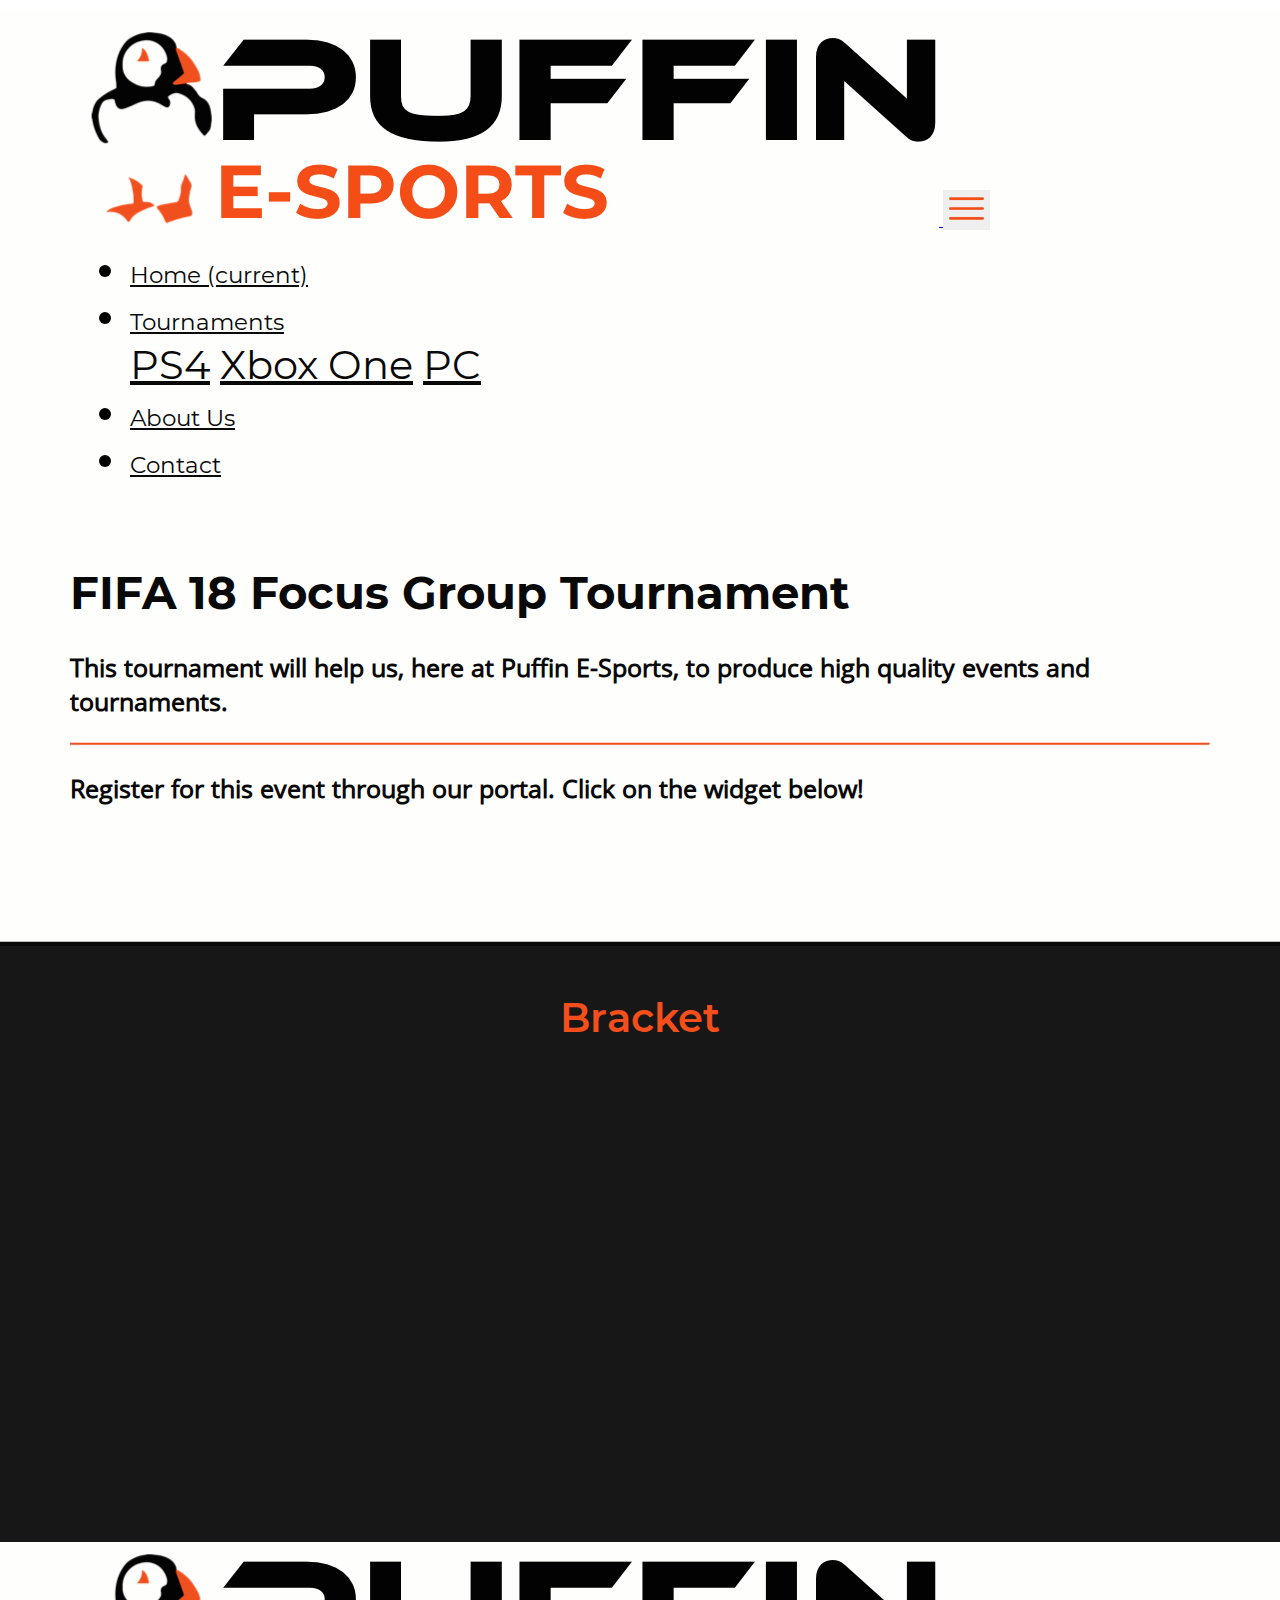
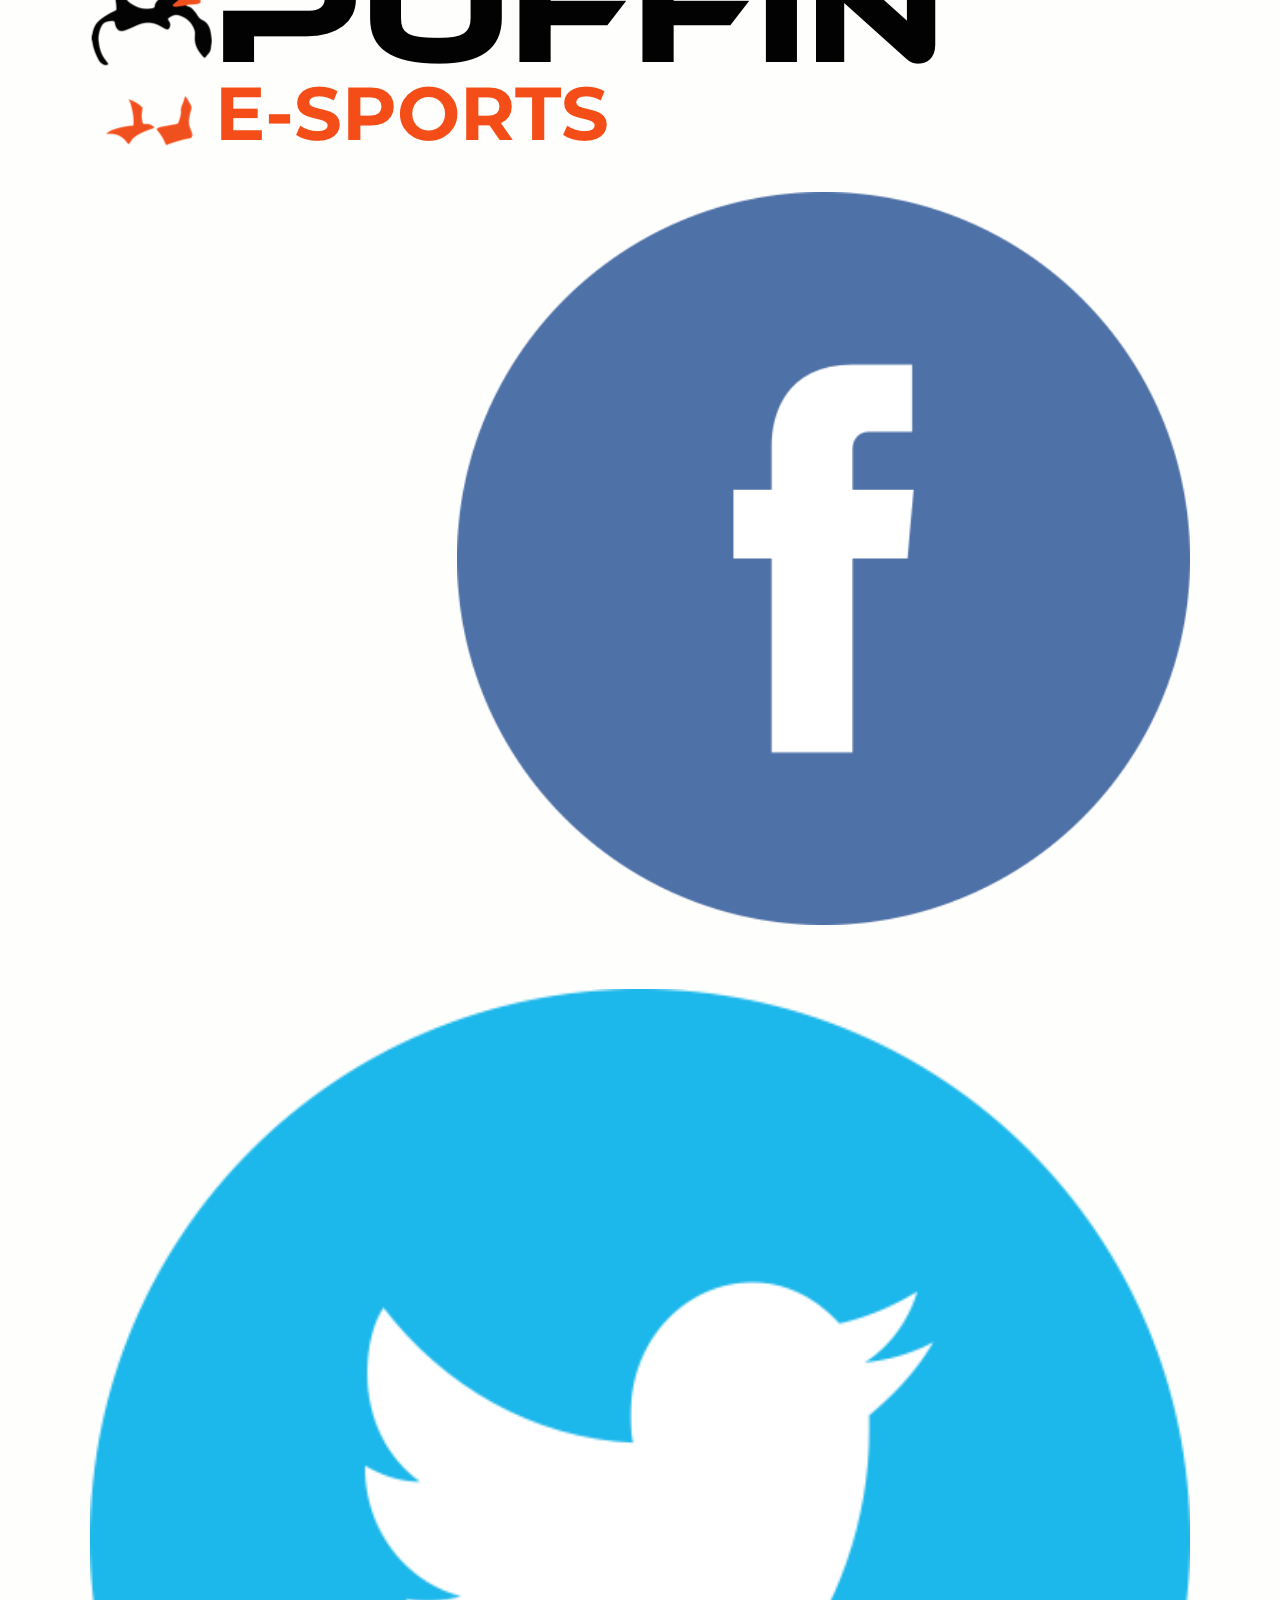
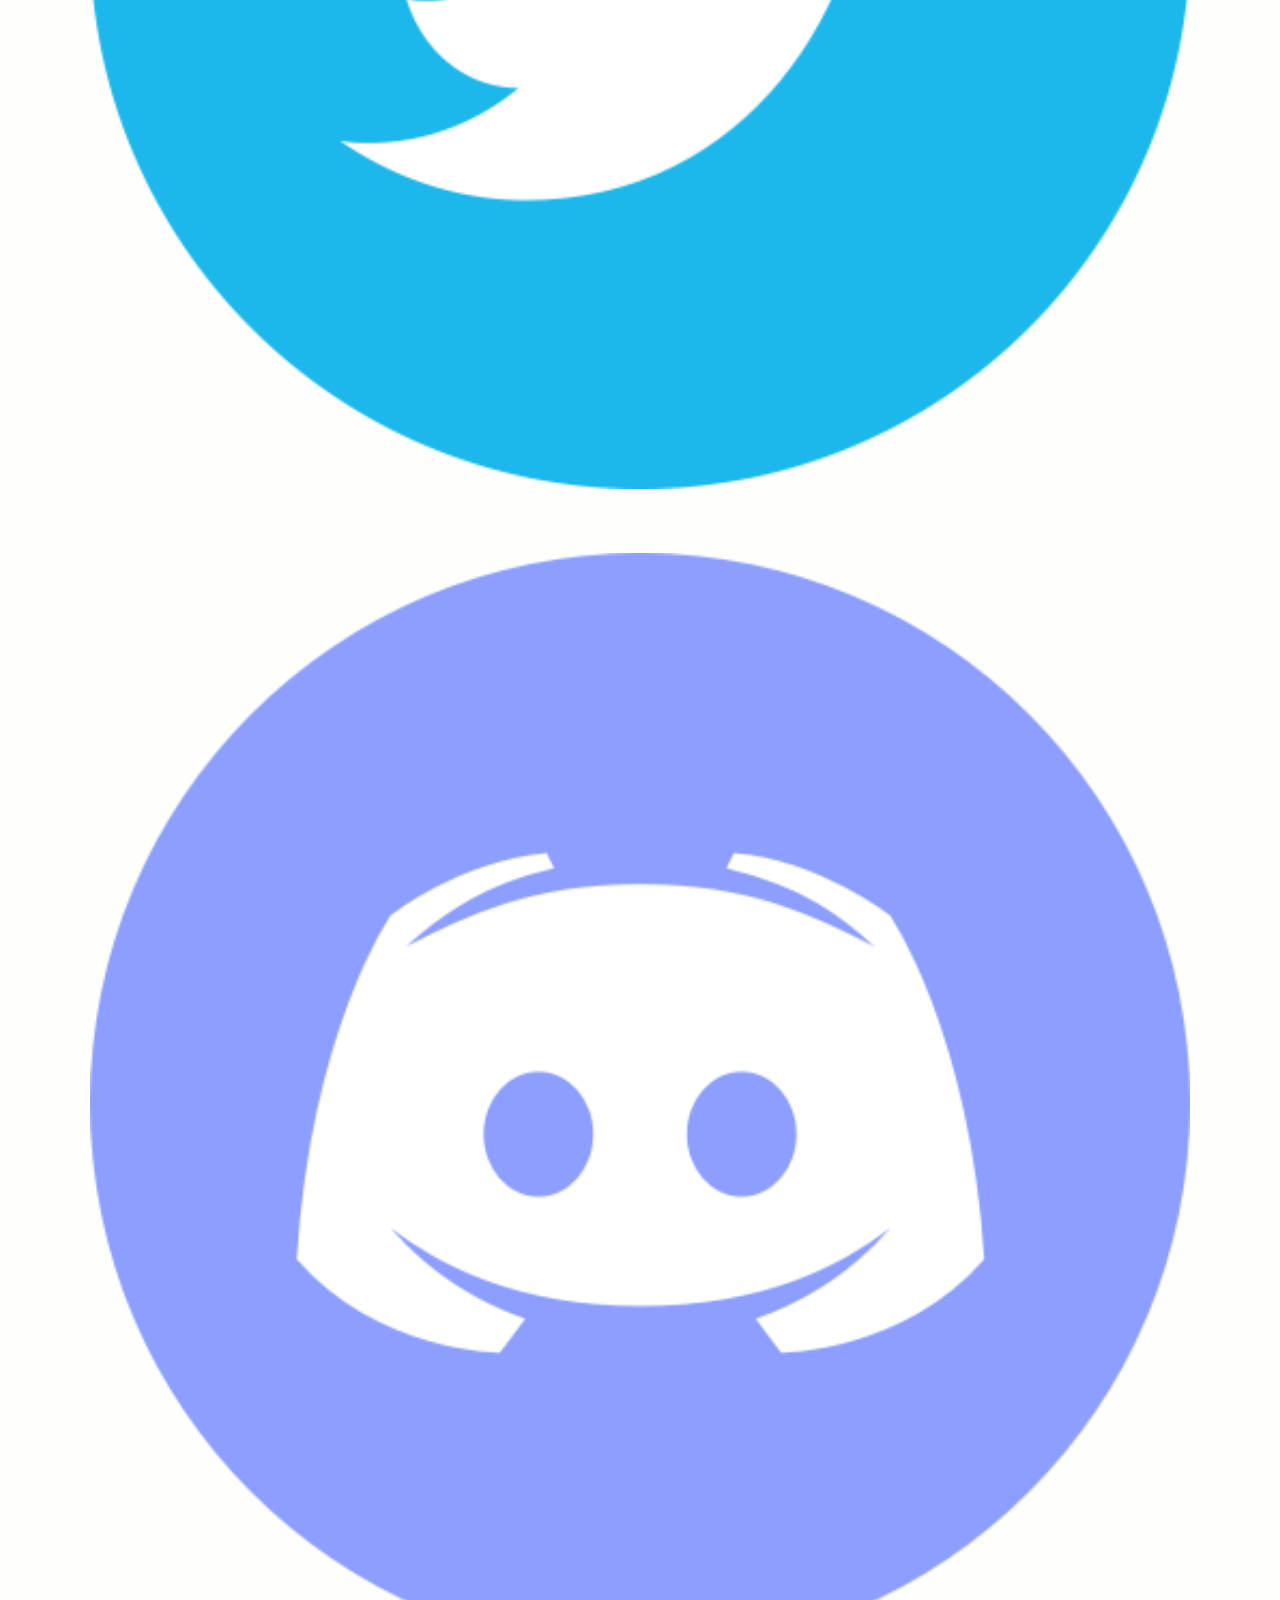
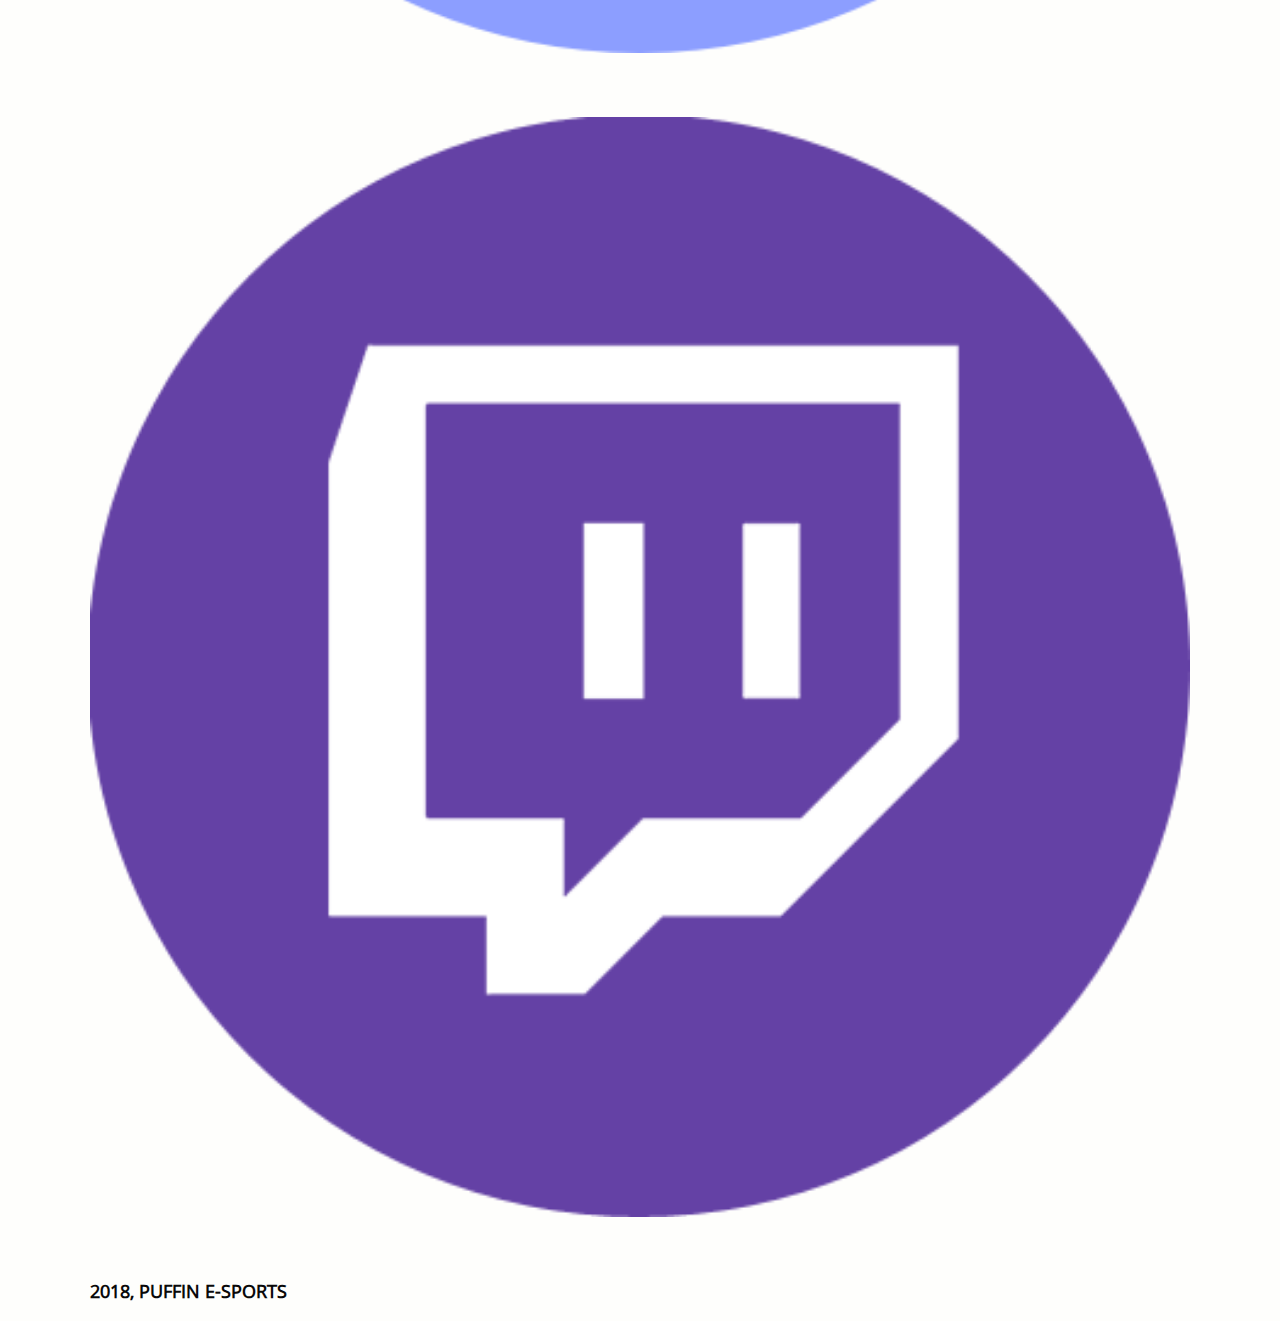
<file: tournament.html>
<!doctype html>
<html class="" lang="en">

<head>
    <meta charset="utf-8">
    <title>Tournament - Puffin eSports</title>
    <meta name="viewport" content="width=device-width, initial-scale=1, shrink-to-fit=no">
    <link rel="stylesheet" href="https://stackpath.bootstrapcdn.com/bootstrap/4.1.2/css/bootstrap.min.css" integrity="sha384-Smlep5jCw/wG7hdkwQ/Z5nLIefveQRIY9nfy6xoR1uRYBtpZgI6339F5dgvm/e9B" crossorigin="anonymous">
    <link rel="stylesheet" href="./stylesheets/stylesheet.css">
    <link rel="stylesheet" href="./stylesheets/desktop-stylesheet.css">
</head>

<body>
    <div class="tournament-screen">
        <div class="header">
            <div class="max-width-wrapper">
                <nav class="navbar navbar-expand-lg common-navbar" style="background-color: transparent;">
                    <a class="brand-link" href="./index.html">
                  <img class="logo common-logo" src="./Assets/PUFFINLOGO.png">
              </a>
                    <button id="burgerBtn" class="navbar-toggler" type="button" data-toggle="collapse" data-target="#navbarNavDropdown" aria-controls="navbarNavDropdown" aria-expanded="false" aria-label="Toggle navigation">
                        <img src="./Assets/menu.png">
                    </button>
                    <div class="collapse navbar-collapse" id="navbarNavDropdown">
                        <ul class="navbar-nav ml-auto">
                            <li class="nav-item">
                                <a class="nav-link" href="./index.html">Home <span class="sr-only">(current)</span></a>
                            </li>
                            <li class="nav-item dropdown">
                                <a class="nav-link dropdown-toggle" href="#" id="navbarDropdownMenuLink" role="button" data-toggle="dropdown" aria-haspopup="true" aria-expanded="false">Tournaments</a>
                                <div class="dropdown-menu" aria-labelledby="navbarDropdownMenuLink">
                                    <a class="dropdown-item" href="./tournament.html">PS4</a>
                                    <a class="dropdown-item" href="./tournament.html">Xbox One</a>
                                    <a class="dropdown-item" href="./tournament.html">PC</a>
                                </div>
                            </li>
                            <li class="nav-item">
                                <a class="nav-link" href="#">About Us</a>
                            </li>
                            <li class="nav-item">
                                <a class="nav-link" href="#">Contact</a>
                            </li>
                        </ul>
                    </div>
                </nav>
            </div>
        </div>
        <div class="widgets-section">
            <div class="jumbotron tournament-banner">
              <div class="max-width-wrapper tournament-info">
                <h1 class="display-4 tournament-title h1-black">FIFA 18 Focus Group Tournament</h1>
                <p class="lead tournament-caption p-black">This tournament will help us, here at Puffin E-Sports, to produce high quality events and tournaments.</p>
                <hr class="banner-hr" >
                <p class="tournament-register-inv p-black">Register for this event through our portal. Click on the widget below!</p>
                <div class="register-widget-container">
                  <iframe class="register-widget" src="https://widget.toornament.com/tournaments/1631525307249844224/registration?_locale=es_ES&theme=light" frameborder="0" allowfullscreen></iframe>
                </div>
            </div>
          </div>
            <div class="stage-bracket-section">
                  <div class="max-width-wrapper">
                    <h1 class="h1-orange stage-title">Bracket</h1>
                    <div class=" container stage-widget-container">
                        <iframe class="stage-widget" src="https://widget.toornament.com/tournaments/1631525307249844224/stages/1631621726377074688/?&theme=light" frameborder="0" allowfullscreen="true"></iframe>
                        <div>
                        </div>
                    </div>
                </div>
              </div>
        </div>
        
                <div class="footer">
                  <div class="max-width-wrapper">
                    <div class="container">
                      <div class="row">
                        <!--Logo col-12-->
                        <div class="logofooter col-12 col-md-4">
                          <a class="brand-link brand-link-footer" href="./index.html">
                          <img class="logo" src="./Assets/PUFFINLOGO.png">
                          </a>
                        </div>
                        <!--Socialmedia col-3-->
                        <div class="socialfooter col-3 col-md-1" id="facebook-icon">
                          <a href="#"><img src="./Assets/facebook.png"></a>
                        </div>
                        <div class="socialfooter col-3 col-md-1">
                          <a href="https://twitter.com/puffin_esports"><img src="./Assets/twitter.png"></a>
                        </div>
                        <div class="socialfooter col-3 col-md-1">
                          <a href="https://discord.gg/hdX47j"><img src="./Assets/discord.png"></a>
                        </div>
                        <div class="socialfooter col-3 col-md-1">
                          <a href="https://www.twitch.tv/puffinesports"><img src="./Assets/twitch.png"></a>
                        </div>
                        <div class="w-100 d-none d-md-block"></div>
                        <div class="Puffin2018 col-12 col-md-4">
                          <p class="p-black">2018, PUFFIN E-SPORTS</p>
                        </div>
                      </div>
                    </div>
                  </div>
                </div>
        <script src="https://code.jquery.com/jquery-3.3.1.slim.min.js" integrity="sha384-q8i/X+965DzO0rT7abK41JStQIAqVgRVzpbzo5smXKp4YfRvH+8abtTE1Pi6jizo" crossorigin="anonymous"></script>
        <script src="https://cdnjs.cloudflare.com/ajax/libs/popper.js/1.14.3/umd/popper.min.js" integrity="sha384-ZMP7rVo3mIykV+2+9J3UJ46jBk0WLaUAdn689aCwoqbBJiSnjAK/l8WvCWPIPm49" crossorigin="anonymous"></script>
        <script src="https://stackpath.bootstrapcdn.com/bootstrap/4.1.2/js/bootstrap.min.js" integrity="sha384-o+RDsa0aLu++PJvFqy8fFScvbHFLtbvScb8AjopnFD+iEQ7wo/CG0xlczd+2O/em" crossorigin="anonymous"></script>
</body>

</html>
</file>
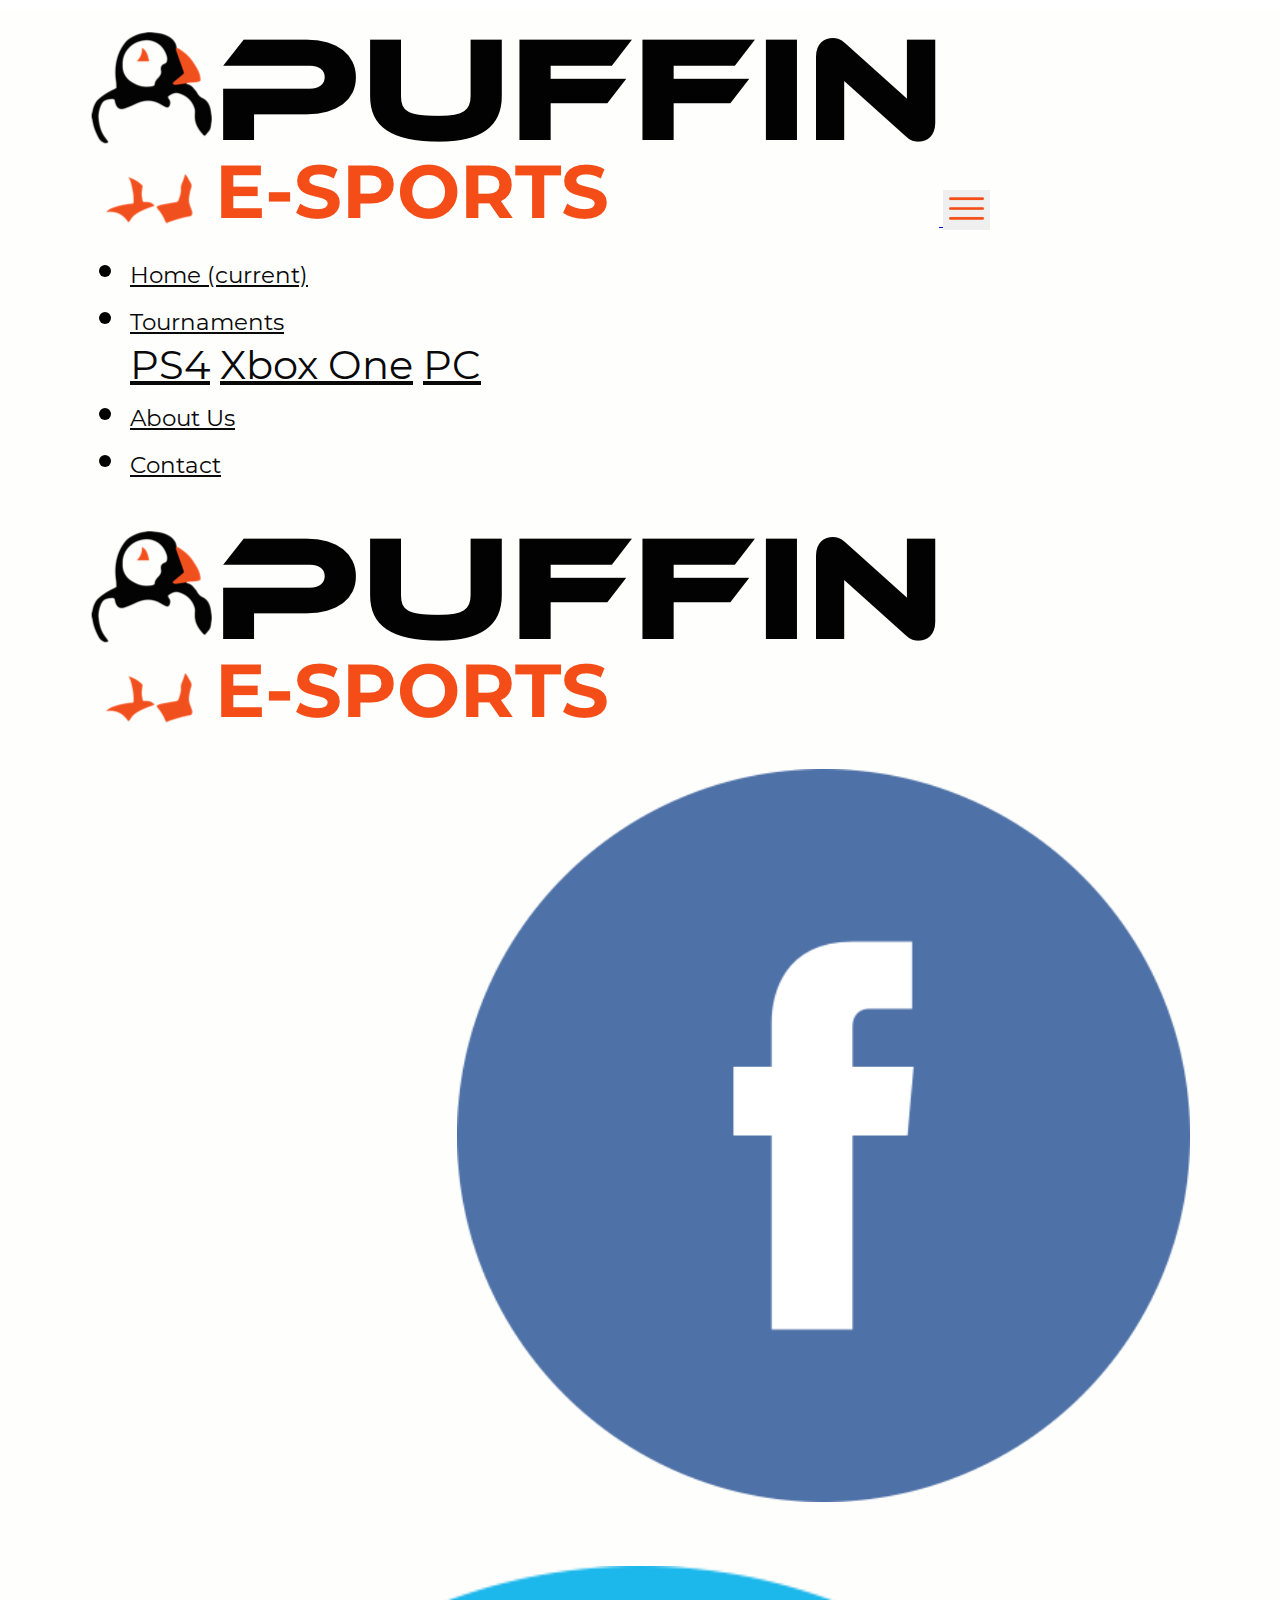
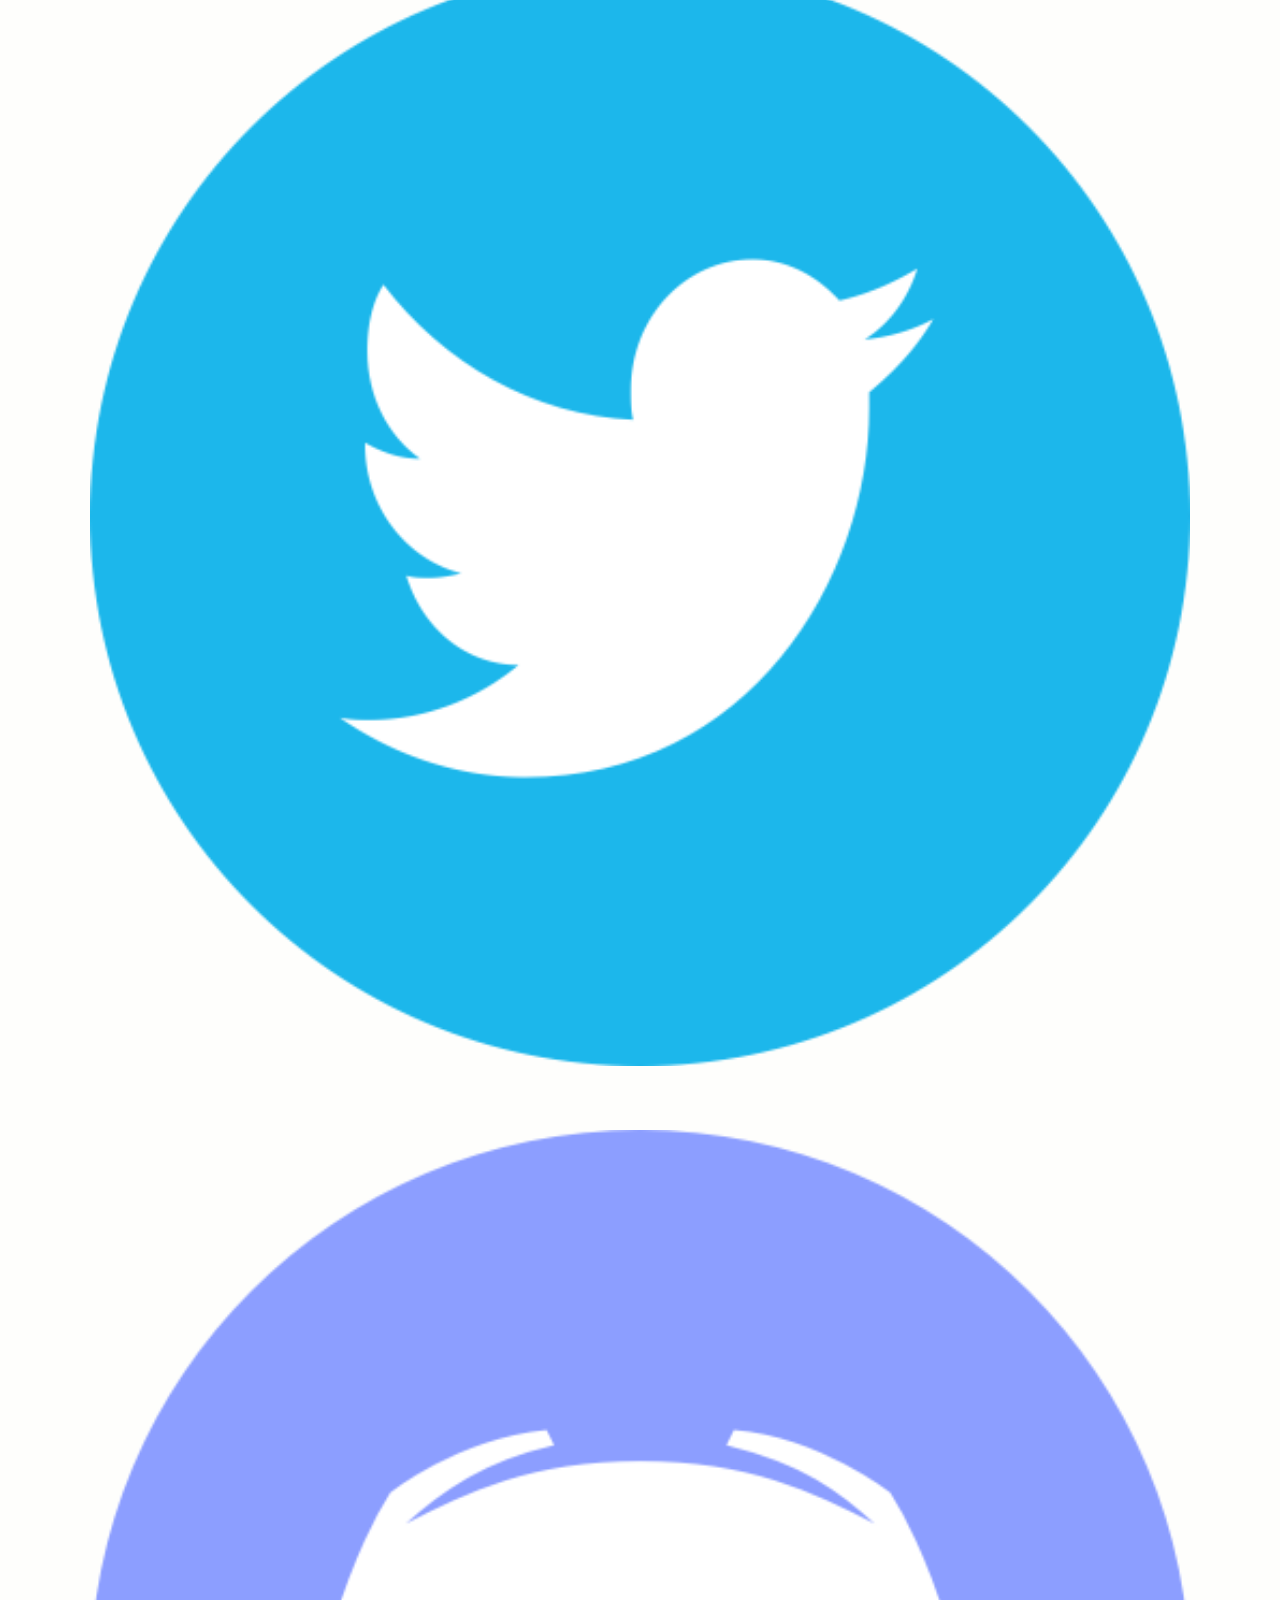
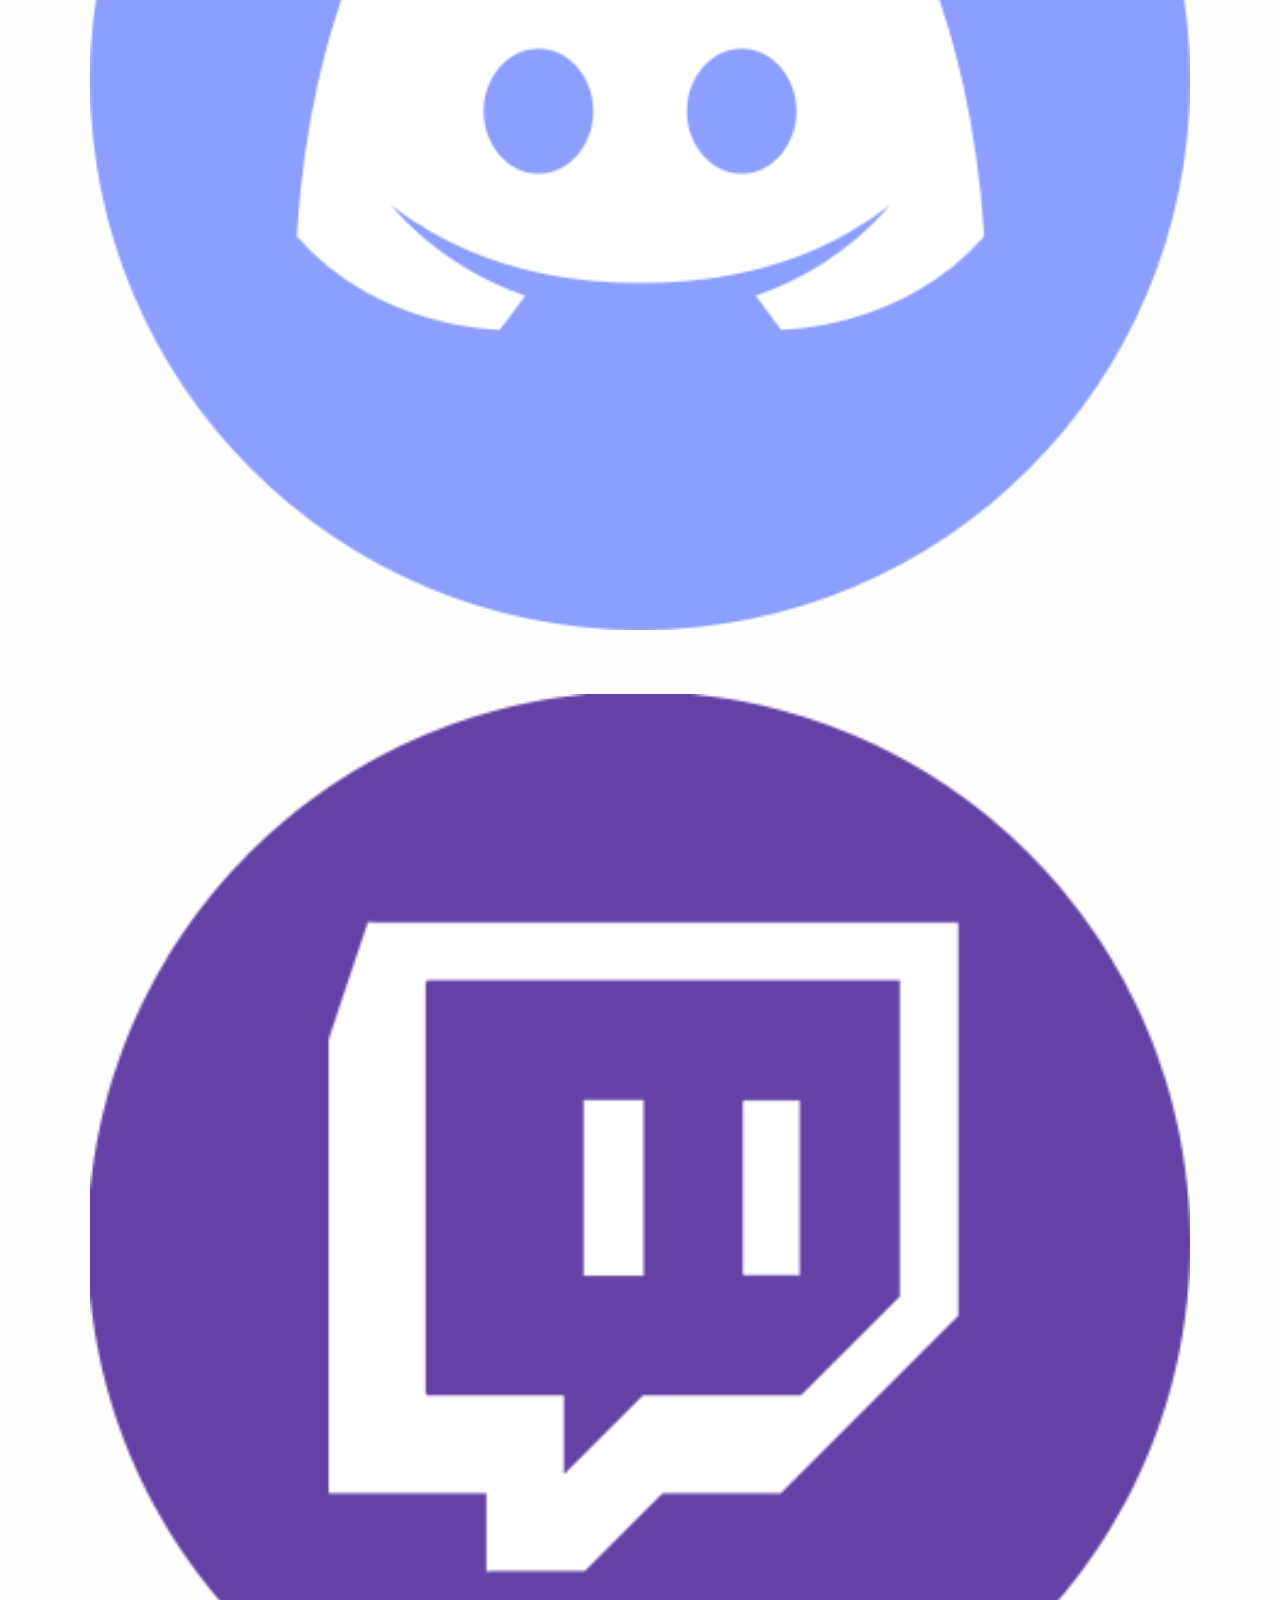
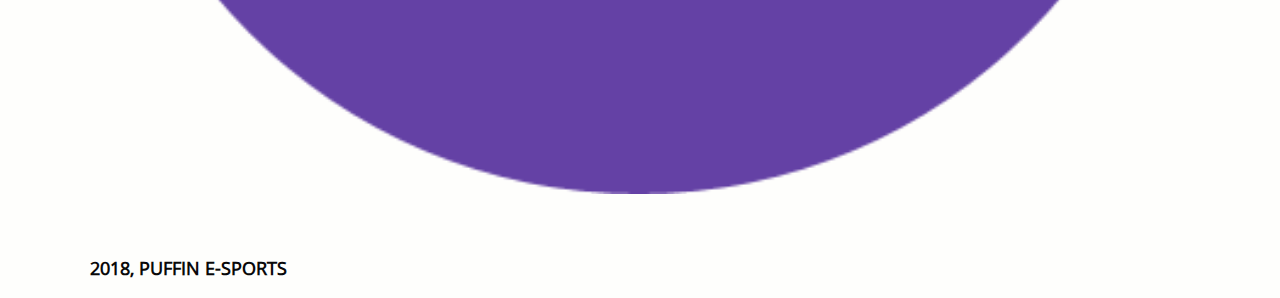
<file: tournamentList.html>
<!doctype html>
<html class="" lang="en">

<head>
    <meta charset="utf-8">
    <title>Puffin eSports</title>
    <meta name="viewport" content="width=device-width, initial-scale=1, shrink-to-fit=no">
    <link rel="stylesheet" href="https://stackpath.bootstrapcdn.com/bootstrap/4.1.2/css/bootstrap.min.css" integrity="sha384-Smlep5jCw/wG7hdkwQ/Z5nLIefveQRIY9nfy6xoR1uRYBtpZgI6339F5dgvm/e9B" crossorigin="anonymous">
    <link rel="stylesheet" href="./stylesheets/stylesheet.css">
    <link rel="stylesheet" href="./stylesheets/desktop-stylesheet.css">
</head>

<body>
    <div class="header">
        <div class="max-width-wrapper">
            <nav class="navbar navbar-expand-lg common-navbar" style="background-color: transparent;">
                <a class="brand-link" href="./index.html">
                  <img class="logo common-logo" src="./Assets/PUFFINLOGO.png">
              </a>
                <button id="burgerBtn" class="navbar-toggler" type="button" data-toggle="collapse" data-target="#navbarNavDropdown" aria-controls="navbarNavDropdown" aria-expanded="false" aria-label="Toggle navigation">
                    <img src="./Assets/menu.png">
                </button>
                <div class="collapse navbar-collapse" id="navbarNavDropdown">
                    <ul class="navbar-nav ml-auto">
                        <li class="nav-item">
                            <a class="nav-link" href="./index.html">Home <span class="sr-only">(current)</span></a>
                        </li>
                        <li class="nav-item dropdown">
                            <a class="nav-link dropdown-toggle" href="#" id="navbarDropdownMenuLink" role="button" data-toggle="dropdown" aria-haspopup="true" aria-expanded="false">Tournaments</a>
                            <div class="dropdown-menu" aria-labelledby="navbarDropdownMenuLink">
                                <a class="dropdown-item" href="./tournament.html">PS4</a>
                                <a class="dropdown-item" href="./tournament.html">Xbox One</a>
                                <a class="dropdown-item" href="./tournament.html">PC</a>
                            </div>
                        </li>
                        <li class="nav-item">
                            <a class="nav-link" href="#">About Us</a>
                        </li>
                        <li class="nav-item">
                            <a class="nav-link" href="#">Contact</a>
                        </li>
                    </ul>
                </div>
            </nav>
        </div>
    </div>
    <div class="footer">
        <div class="max-width-wrapper">
            <div class="container">
                <div class="row">
                    <!--Logo col-12-->
                    <div class="logofooter col-12 col-md-4">
                        <a class="brand-link brand-link-footer" href="./index.html">
              <img class="logo" src="./Assets/PUFFINLOGO.png">
              </a>
                    </div>
                    <!--Socialmedia col-3-->
                    <div class="socialfooter col-3 col-md-1" id="facebook-icon">
                        <a href="#"><img src="./Assets/facebook.png"></a>
                    </div>
                    <div class="socialfooter col-3 col-md-1">
                        <a href="https://twitter.com/puffin_esports"><img src="./Assets/twitter.png"></a>
                    </div>
                    <div class="socialfooter col-3 col-md-1">
                        <a href="https://discord.gg/hdX47j"><img src="./Assets/discord.png"></a>
                    </div>
                    <div class="socialfooter col-3 col-md-1">
                        <a href="https://www.twitch.tv/puffinesports"><img src="./Assets/twitch.png"></a>
                    </div>
                    <div class="w-100 d-none d-md-block"></div>
                    <div class="Puffin2018 col-12 col-md-4">
                        <p class="p-black">2018, PUFFIN E-SPORTS</p>
                    </div>
                </div>
            </div>
        </div>
    </div>
    <script src="https://code.jquery.com/jquery-3.3.1.slim.min.js" integrity="sha384-q8i/X+965DzO0rT7abK41JStQIAqVgRVzpbzo5smXKp4YfRvH+8abtTE1Pi6jizo" crossorigin="anonymous"></script>
    <script src="https://cdnjs.cloudflare.com/ajax/libs/popper.js/1.14.3/umd/popper.min.js" integrity="sha384-ZMP7rVo3mIykV+2+9J3UJ46jBk0WLaUAdn689aCwoqbBJiSnjAK/l8WvCWPIPm49" crossorigin="anonymous"></script>
    <script src="https://stackpath.bootstrapcdn.com/bootstrap/4.1.2/js/bootstrap.min.js" integrity="sha384-o+RDsa0aLu++PJvFqy8fFScvbHFLtbvScb8AjopnFD+iEQ7wo/CG0xlczd+2O/em" crossorigin="anonymous"></script>
</body>
</file>
<file: stylesheets/stylesheet.css>
/*Movil*/

@font-face {
    font-family: 'Montserrat S';
    src: url(../fonts/Montserrat-SemiBold.ttf);
}

@font-face {
    font-family: 'Montserrat';
    src: url(../fonts/Montserrat-Regular.ttf);
}

@font-face {
    font-family: 'Montserrat B';
    src: url(../fonts/Montserrat-Bold.ttf);
}

@font-face {
    font-family: 'Montserrat M';
    src: url(../fonts/Montserrat-Medium.ttf);
}

@font-face {
    font-family: 'OpenSans R';
    src: url(../fonts/OpenSans-Regular.ttf);
}

body,
html {
    padding: 0;
    margin: 0;
}

.row {
    margin: 0;
}

.container {
    padding: 0 20px;
}

.welcome-screen {
    align-items: center;
}

.header {
    max-width: 100%;
    background-color: #FEFEFC;
}

.esports-intro {
    background-color: #090909;
    align-items: center;
    height: auto;
}

.max-width-wrapper {
    max-width: 1140px;
    margin: 0 auto;
}

.h1-black {
    font-size: 30px;
    color: #090909;
    font-family: Montserrat B;
}

.h1-orange {
    font-size: 30px;
    color: #F44E1D;
    padding: 0 20px;
    font-family: Montserrat S;
}

.h3-black {
    font-size: 15px;
    color: #090909;
    font-family: Montserrat M;
}

.video {
    padding: 0 20px;
}

.p-white {
    font-size: 18px;
    color: #EAEAEA;
    font-family: OpenSans R;
    padding: 0 20px;
}

.p-black {
    font-size: 18px;
    color: #090909;
    font-family: OpenSans R;
    font-weight: bolder;
}

.videos {
    margin: 0;
    padding: 20px 0;
}

.video {
    padding: 0 20px;
    max-width: 100%;
    align-items: center;
    width: auto;
    margin: 0 auto;
}

.youtube {
    max-width: 100%;
}

#burgerBtn {
    border: none;
    outline: none;
}

#burgerBtn:focus {
    border: none;
    outline: none;
}

#burgerBtn img {
    width: 35px;
    height: 35px;
}

.nav-link {
    color: #090909;
    font-family: Montserrat;
    font-size: 20px;
}

.navbar {
    margin-bottom: 20px;
}

.common-navbar {
    margin-bottom: 0px;
    margin-top: 10px;
}

.navbar-nav {
    align-items: center;
}

.dropdown-item {
    color: #090909;
    font-family: Montserrat;
}

.brand-link {
    width: 200px;
}

.logo {
    max-width: 100%;
    margin-top: 10px;
}

.common-logo {
    margin-top: 0px;
}

.header-content {
    flex-flow: column;
}

.slogan-invitation-container {
    display: flex;
    flex-flow: column;
}

.header-slogan {
    font-size: 3.9vh;
    margin-bottom: 20px;
}

#slogan-videogame {
    font-family: Montserrat B;
}

.header-invitation {
    margin-bottom: 20px;
    font-size: 2.6vh;
}

.sign-up-button-container {}
.diagonal-line {
  background-color: #090909;
  -webkit-clip-path: polygon(100% 0, 0% 100%, 100% 100%);
  clip-path: polygon(0 87%, 100% 0, 100% 100%, 0% 100%);
  height: 32px;
  transform: translateY(3%);
  border-bottom: 2px solid #090909;
}
.header-sign-up-btn {
    background-color: #090909;
    border-radius: 17px;
    color: #F44E1D;
    font-family: Montserrat B;
    font-size: 17px;
    display: block;
    width: 215px;
    height: 70px;
    line-height: 22px;
}

.disciplines-screen {
    background-color: #171717;
    transform: translateY(-1%);
}

#disciplines-title {
    text-align: center;
    margin: 0;
    padding: 20px 20px 0px 20px;
}

.discipline-list {
    display: flex;
    flex-flow: column;
    align-items: center;
    padding: 0 20px 35px 20px;
    margin-right: 0px;
    margin-left: 0px;
    z-index: 0;
    max-width: 100%;
}

.discipline-list-item {
    height: 83px;
    padding: 0;
    z-index: 3;
    margin-top: 20px;
}
.discipline-name {
    font-size: 26px;
    text-align: center;
}

.list-item-trnmt-btn {
    background-color: #090909;
    border: solid 2px #F44E1D;
    border-radius: 17px;
    color: #F44E1D;
    font-family: Montserrat B;
    font-size: 17px;
    display: block;
    transform: translateY(-3%);
    margin: 0 auto;
    height: 45%;
    width: 60%;
}

.list-item-btn {
    background-position: center;
    background-size: cover;
    height: 100%;
    width: 100%;
    border-radius: 17px;
    border: solid 2px #F44E1D;
    outline: none;
}

.list-item-btn:focus {
    outline: none;
}
.footer {
    max-width: 100%;
    background-color: #FEFEFC;
}

.logofooter {
    max-width: 100%;
}

.socialfooter {
    width: auto;
    margin: 20px 0;
}

.socialfooter img {
    height: 100%;
    width: 100%;
    object-fit: cover;
}

.Puffin2018 {
    display: flex;
    justify-content: flex-start;
}

#rainbow6-discipline {
    background-image: url("../Assets/RainbowSixBanner.jpg");
}

#overwatch-discipline {
    background-image: url("../Assets/OverwatchBanner.png");
}

#rocketleague-discipline {
    background-image: url("../Assets/RocketLeagueBanner.jpg");
}

#fortnite-discipline {
    background-image: url("../Assets/FortniteBanner.jpg");
}

#fifa18-discipline {
    background-image: url("../Assets/Fifa18Banner.png");
}

#lol-discipline {
    background-image: url("../Assets/LolBanner.jpg");
}

.widgets-section {
    background-color: #090909;
}

.tournament-banner {
    background-color: #FEFEFC;
    padding: 20px 20px;
    margin: 0px;
    border-radius: 0px;
    transform: translateY(-1%);
}

.tournament-title {}

.banner-hr {
    border-top: 2px solid #F44E1D;
}

.register-widget-container {}

.register-widget {
    width: 100%;
    height: 88px;
}

.stage-bracket-section {
    background-color: #171717;
    padding: 20px 0px 30px 0px;
}

.stage-title {
    text-align: center;
    margin-bottom: 20px
}

.stage-widget-container {
    height: 450px;
}

.stage-widget {
    height: 100%;
    width: 100%;
}
</file>
<file: stylesheets/desktop-stylesheet.css>
@media (min-width: 768px) {
	.brand-link {
		width: 220px;
	}
	.navbar {
		padding: 20px 40px;
	}
	.nav-item {
		margin-right: 40px;
		font-size: 40px;
	}
	.navbar-nav {
		align-items: unset;
	}
	.h1-orange {
		text-align: center;
	}
	.discipline-list {
		flex-flow: column;
	}
	.discipline-list-item {
 	 	height: 95px;
  	}
	#facebook-icon {
		margin-left: 33.33333%;
	}
	.videos{
		align-items: center;
	}
	.diagonal-line {
	    height: 45px;
	}

	.tournament-info {
		padding: 0 20px;
	}

}
@media (min-width: 1024px) {
	.header-content{
		display: flex;
		flex-flow: row;
		justify-content: space-between;
	}
	.brand-link {
    	width: 250px;
	}
	.navbar {
		padding: 20px 20px;
	}
	.nav-link {
		font-size: 23px;
	}
	.header-slogan{
		font-size: 40px;
	}
	.header-invitation{
		font-size: 25px;
	}
	.slogan-invitation-container{
		width: 50%;
	}
	.sign-up-button-container{
		display: flex;
		align-items: center;
		width: 50%;
	}
	.discipline-list-item {
		height: 106px;
		margin-right: 1px;
		margin-top: 40px;
	}
	#disciplines-title {
		padding-top: 40px;
	}
	.discipline-list {
		flex-flow: row;
		flex-wrap: wrap;
		padding-bottom: 40px;
		justify-content: space-evenly;
	}
	.header-sign-up-btn{
		margin: 0 auto;
    	width: 280px;
    	height: 95px;
    	font-size: 25px;
    	line-height: 30px;
	}
	.h1-orange {
		font-size: 40px;
	}

	.youtube {
		width: 500px;
		height: 281px;
	}

	.brand-link-footer {
		padding-left: 0;
	}
	.socialfooter img {
		height: auto;
	}
	.socialfooter {
		padding-top: 20px;
		padding-bottom: 20px;
	}

	.tournament-title {
		font-size: 45px;
	}
	.tournament-caption {
		font-size: 25px;
	}
	.tournament-register-inv {
		font-size: 25px;
	}

}
</file>
